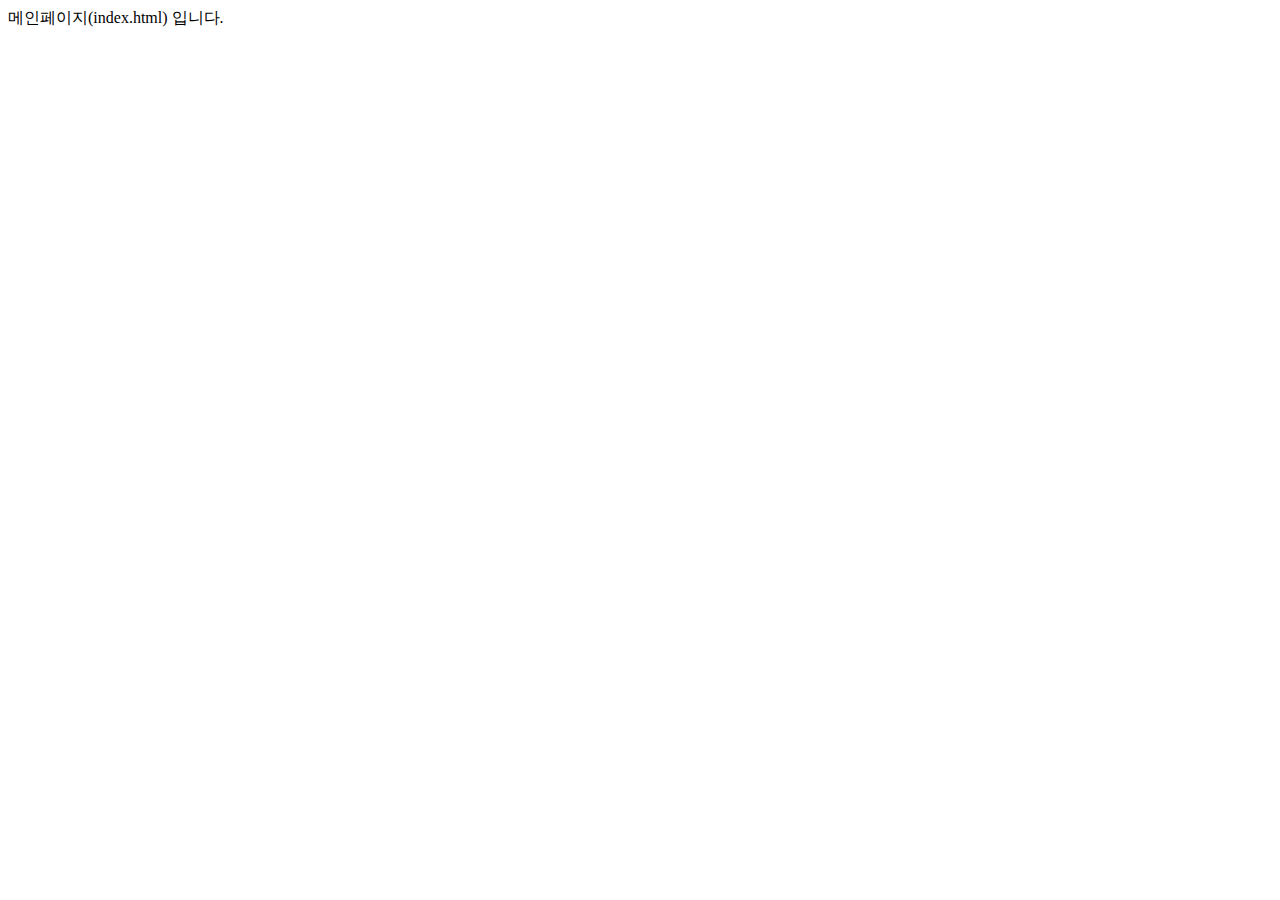
<file: src/main/resources/templates/index.html>
<!DOCTYPE HTML>
<html
        lagn="ko"
        xmlns:th="http://www.thymeleaf.org"
        xmlns:layout="http://www.ultraq.net.nz/thymeleaf/layout"
        layout:decorator="layouts/layout"
>
<!-- 공통으로 쓰이는 css파일을넣는다.-->

<!-- 컨텐츠페이지의 CSS 영역이 들어감 -->
<th:block layout:fragment="css"></th:block>

<!-- 공통으로 쓰이는 .js파일을넣는다.-->

<!-- 컨텐츠페이지의 스크립트 영역이 들어감 -->
<th:block layout:fragment="script"></th:block>
<div layout:fragment="content">
    메인페이지(index.html) 입니다.
</div>
</html>
</file>
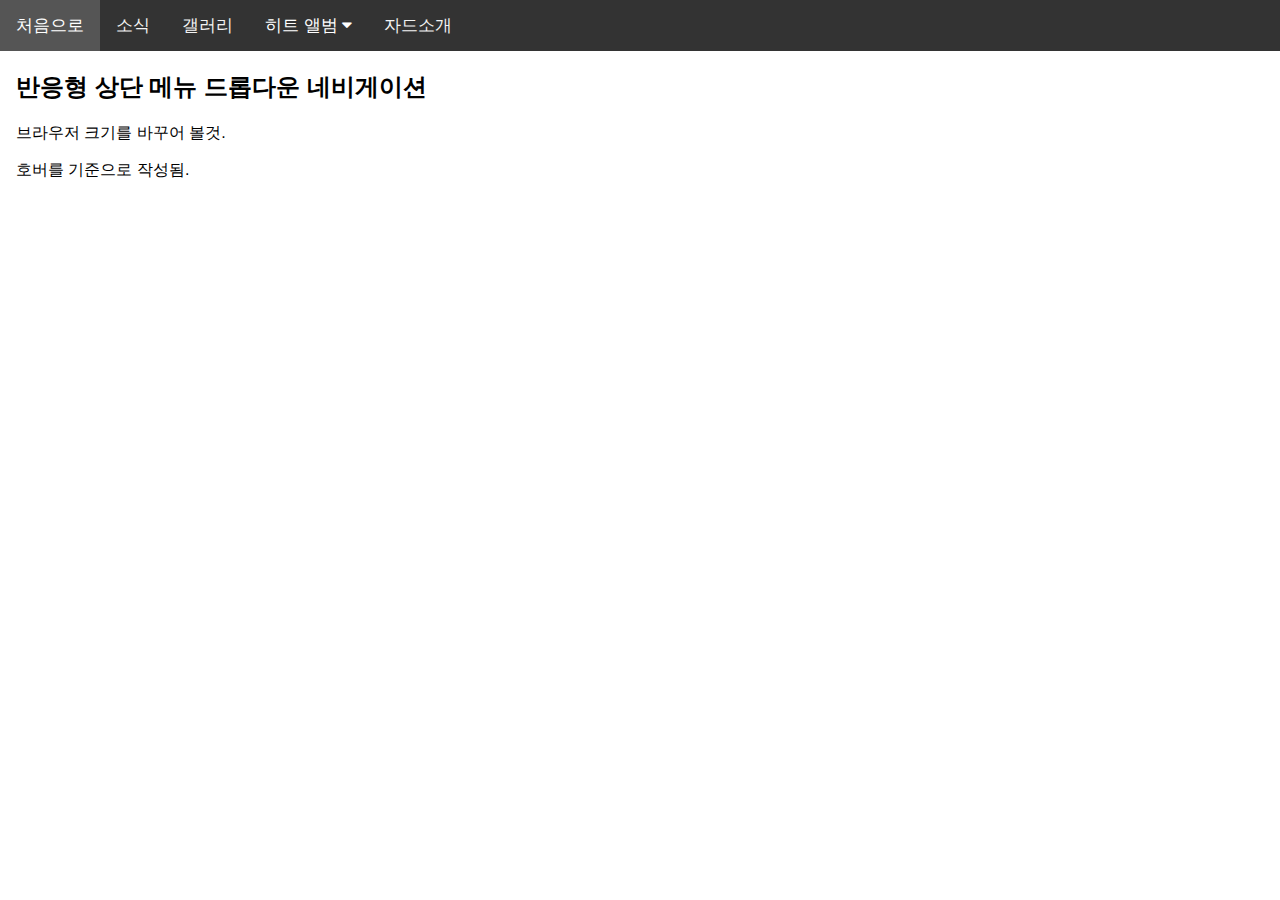
<file: src/main/resources/static/responsive/test4.html>
<!DOCTYPE html>
<html>
<head>
    <meta charset="utf-8">
    <meta name="viewport" content="width=device-width, initial-scale=1">
    <link rel="stylesheet" href="https://cdnjs.cloudflare.com/ajax/libs/font-awesome/4.7.0/css/font-awesome.min.css">
    <style>
        body {margin:0;font-family:Arial}

        .topnav {
            overflow: hidden;
            background-color: #333;
        }

        .topnav a {
            float: left;
            display: block;
            color: #f2f2f2;
            text-align: center;
            padding: 14px 16px;
            text-decoration: none;
            font-size: 17px;
        }

        .active {
            background-color: #4CAF50;
            color: white;
        }

        .topnav .icon {
            display: none;
        }

        .dropdown {
            float: left;
            overflow: hidden;
        }

        .dropdown .dropbtn {
            font-size: 17px;
            border: none;
            outline: none;
            color: white;
            padding: 14px 16px;
            background-color: inherit;
            font-family: inherit;
            margin: 0;
        }

        .dropdown-content {
            display: none;
            position: absolute;
            background-color: #f9f9f9;
            min-width: 160px;
            box-shadow: 0px 8px 16px 0px rgba(0,0,0,0.2);
            z-index: 1;
        }

        .dropdown-content a {
            float: none;
            color: black;
            padding: 12px 16px;
            text-decoration: none;
            display: block;
            text-align: left;
        }

        .topnav a:hover, .dropdown:hover .dropbtn {
            background-color: #555;
            color: white;
        }

        .dropdown-content a:hover {
            background-color: #ddd;
            color: black;
        }

        .dropdown:hover .dropdown-content {
            display: block;
        }

        @media screen and (max-width: 600px) {
            .topnav a:not(:first-child), .dropdown .dropbtn {
                display: none;
            }
            .topnav a.icon {
                float: right;
                display: block;
            }
        }

        @media screen and (max-width: 600px) {
            .topnav.responsive {position: relative;}
            .topnav.responsive .icon {
                position: absolute;
                right: 0;
                top: 0;
            }
            .topnav.responsive a {
                float: none;
                display: block;
                text-align: left;
            }
            .topnav.responsive .dropdown {float: none;}
            .topnav.responsive .dropdown-content {position: relative;}
            .topnav.responsive .dropdown .dropbtn {
                display: block;
                width: 100%;
                text-align: left;
            }
        }
    </style>
</head>
<body>

<div class="topnav" id="myTopnav">
    <a href="#home" class="active">처음으로</a>
    <a href="#news">소식</a>
    <a href="#contact">갤러리</a>
    <div class="dropdown">
        <button class="dropbtn">히트 앨범
            <i class="fa fa-caret-down"></i>
        </button>
        <div class="dropdown-content">
            <a href="#">앨범 1</a>
            <a href="#">앨범 2</a>
            <a href="#">앨범 3</a>
        </div>
    </div>
    <a href="#about">자드소개</a>
    <a href="javascript:void(0);" style="font-size:15px;" class="icon" onclick="myFunction()">☰</a>
</div>

<div style="padding-left:16px">
    <h2>반응형 상단 메뉴 드롭다운 네비게이션</h2>
    <p>브라우저 크기를 바꾸어 볼것.</p>
    <p>호버를 기준으로 작성됨.</p>
</div>

<script>
    function myFunction() {
        var x = document.getElementById("myTopnav");
        if (x.className === "topnav") {
            x.className += " responsive";
        } else {
            x.className = "topnav";
        }
    }
</script>

</body>
</html>
</file>
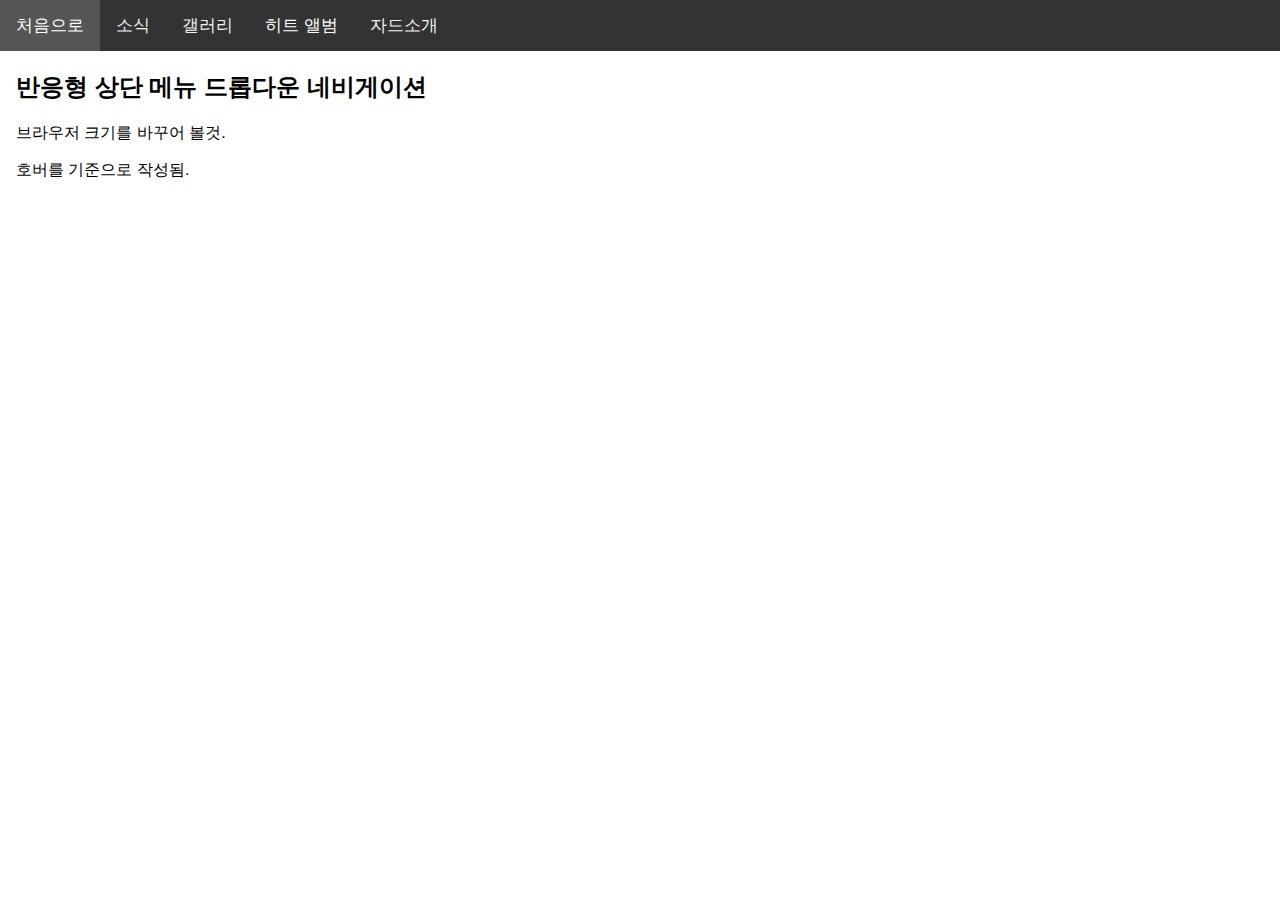
<file: src/main/resources/static/responsive/test5.html>
<!DOCTYPE html>
<html>
<head>
    <meta charset="utf-8">
    <meta name="viewport" content="width=device-width, initial-scale=1">
    <link rel="stylesheet" href="https://pro.fontawesome.com/releases/v5.10.0/css/all.css" integrity="sha384-AYmEC3Yw5cVb3ZcuHtOA93w35dYTsvhLPVnYs9eStHfGJvOvKxVfELGroGkvsg+p" crossorigin="anonymous"/>
    <style>
        body {margin:0;font-family:Arial}

        .topnav {
            overflow: hidden;
            background-color: #333;
        }

        .topnav a {
            float: left;
            display: block;
            color: #f2f2f2;
            text-align: center;
            padding: 14px 16px;
            text-decoration: none;
            font-size: 17px;
        }

        .active {
            background-color: #4CAF50;
            color: white;
        }

        .topnav .icon {
            display: none;
        }

        .dropdown {
            float: left;
            overflow: hidden;
        }

        .dropdown .dropbtn {
            font-size: 17px;
            border: none;
            outline: none;
            color: white;
            padding: 14px 16px;
            background-color: inherit;
            font-family: inherit;
            margin: 0;
        }

        .dropdown-content {
            display: none;
            position: absolute;
            background-color: #f9f9f9;
            min-width: 160px;
            box-shadow: 0px 8px 16px 0px rgba(0,0,0,0.2);
            z-index: 1;
        }

        .dropdown-content a {
            float: none;
            color: black;
            padding: 12px 16px;
            text-decoration: none;
            display: block;
            text-align: left;
        }

        .topnav a:hover, .dropdown:hover .dropbtn {
            background-color: #555;
            color: white;
        }

        .dropdown-content a:hover {
            background-color: #ddd;
            color: black;
        }

        .dropdown:hover .dropdown-content {
            display: block;
        }

        @media screen and (max-width: 600px) {
            .topnav a:not(:first-child), .dropdown .dropbtn {
                display: none;
            }
            .topnav a.icon {
                float: right;
                display: block;
            }
        }

        @media screen and (max-width: 600px) {
            .topnav.responsive {position: relative;}
            .topnav.responsive .icon {
                position: absolute;
                right: 0;
                top: 0;
            }
            .topnav.responsive a {
                float: none;
                display: block;
                text-align: left;
            }
            .topnav.responsive .dropdown {float: none;}
            .topnav.responsive .dropdown-content {position: relative;}
            .topnav.responsive .dropdown .dropbtn {
                display: block;
                width: 100%;
                text-align: left;
            }
        }
    </style>
</head>
<body>

<div class="topnav" id="myTopnav">
    <a href="#home" class="active">처음으로</a>
    <a href="#news">소식</a>
    <a href="#contact">갤러리</a>
    <div class="dropdown">
        <button class="dropbtn">히트 앨범
            <i class="fa fa-caret-down"></i>
        </button>
        <div class="dropdown-content">
            <a href="#">앨범 1</a>
            <a href="#">앨범 2</a>
            <a href="#">앨범 3</a>
        </div>
    </div>
    <a href="#about">자드소개</a>
    <a href="javascript:void(0);" style="font-size:15px;" class="icon" onclick="myFunction()">☰</a>
</div>

<div style="padding-left:16px">
    <h2>반응형 상단 메뉴 드롭다운 네비게이션</h2>
    <p>브라우저 크기를 바꾸어 볼것.</p>
    <p>호버를 기준으로 작성됨.</p>
</div>

<script>
    function myFunction() {
        var x = document.getElementById("myTopnav");
        if (x.className === "topnav") {
            x.className += " responsive";
        } else {
            x.className = "topnav";
        }
    }
</script>

</body>
</html>
</file>
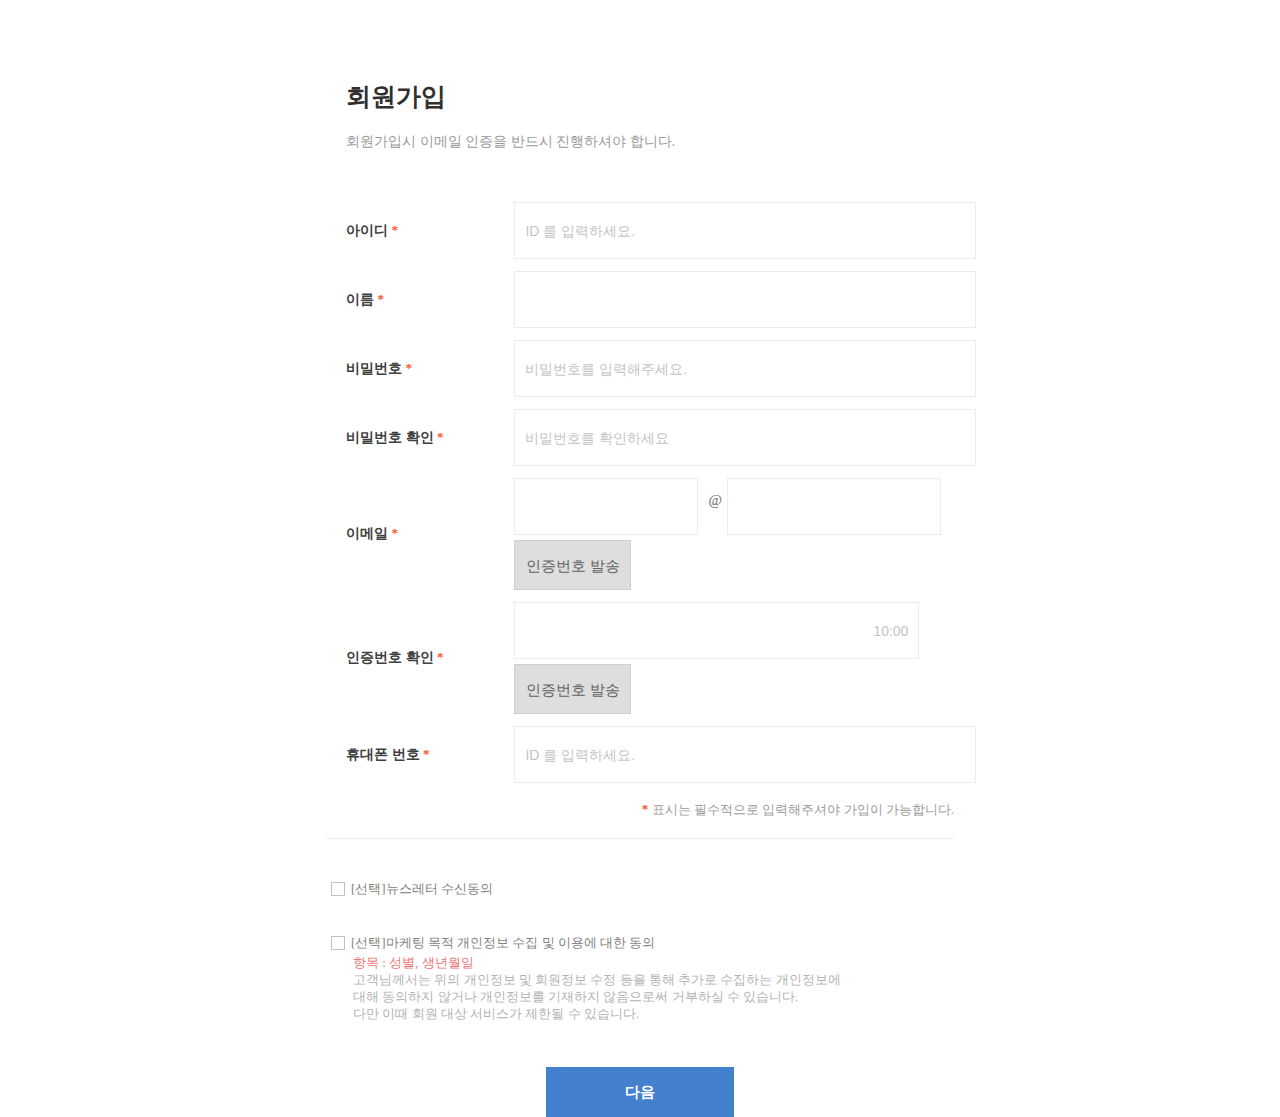
<file: src/main/resources/static/responsive/test6.html>
<!DOCTYPE html>
<html>
<head>
    <meta charset="utf-8">
    <meta name="viewport" content="width=device-width, initial-scale=1">
    <link rel="stylesheet" href="https://pro.fontawesome.com/releases/v5.10.0/css/all.css" integrity="sha384-AYmEC3Yw5cVb3ZcuHtOA93w35dYTsvhLPVnYs9eStHfGJvOvKxVfELGroGkvsg+p" crossorigin="anonymous"/>
    <style>
        @charset "utf-8";
        * {margin:0;padding:0;}
        html {height:100%;}
        body {height:100%; font-family: 'Noto Sans KR';}
        table, tr, td, th, div, p, em, ol, ul, li, dl, dt, dd, a, address, img, h1, h2, h3, h4, h5, h6 {font-size:11pt; color:#666;text-decoration: none;}
        img {border:0; }
        h1 { float:left; padding:0 0 0 0px;}
        h2 {padding:0 0 0 0px;}
        ul, li { list-style:none;}
        ul{list-style:none; }
        .red_txt{color:#ee7272;}
        .blind {display:block;overflow:hidden;position:absolute;left:0;top:-5000px}
        .wrap{max-width:960px; margin: 0 auto;}
        .wrap.wd668{max-width:628px;}
        .wrap.wd668.line{border:1px solid #ececec;padding:30px 20px;}
        .container{width:100%;}
        .sub_tit_txt{margin:80px 0 20px 20px; color: #2f2f2f; font-size: 25px;}
        .wrap.wd668.line .sub_tit_txt{margin:0px 0 20px 20px; }
        .con_term .term_txt{border:1px solid #ececec;padding:30px; height:210px; overflow-y: auto; margin:0 0 15px;}
        .con_term .term_txt ul li,.con_term .term_txt p ,.con_term .term_txt div{color:#818181;font-size:12px; line-height:17px;margin: 0 0 15px;}
        .left_margin{margin:0 0 0 20px;}
        .con_term .term_txt div.txt_bold{font-weight: bold; margin:0 0 25px;}
        .btn_wrap{text-align:center; margin:40px 0 30px;}
        .btn_wrap a{color: #fff; background-color: #4380ce; font-weight: bold; padding: 10px;  height: 30px; line-height: 30px; width: 168px; display: block; text-align: center; margin: 0 auto;}
        .btn_wrap a.wide{width:587px;margin: 0 0 0 20px;}
        .find_txt ul li{color:#9a9a9a;font-size:13px;text-align:center; line-height:17px; margin:0 0 20px;}
        .form_txtInput .checkbox_wrap {position: relative;padding: 5px;text-align: right;}
        .form_txtInput .checkbox_wrap input[type="checkbox"] {position: absolute;width: 1px;height: 1px;padding: 0;margin: -1px;overflow: hidden;clip: rect(0,0,0,0);border: 0;}
        .form_txtInput .checkbox_wrap input[type="checkbox"] + label {display: inline-block; line-height:14px;position: relative;padding-left: 20px;font-size: 13px;color: #818181;cursor: pointer;-webkit-user-select: none;-moz-user-select: none;-ms-user-select: none;}
        .form_txtInput .checkbox_wrap input[type="checkbox"] + label:before {content: '';position: absolute;top: 0px;left: 0;width: 12px;height: 12px;text-align: center;background: #fff;border: 1px solid #c2c2c2;}
        .form_txtInput .checkbox_wrap input[type="checkbox"] + label:active:before, .checkbox_wrap input[type="checkbox"]:checked + label:active:before {box-shadow: 0 1px 2px rgba(0,0,0,0.05), inset 0px 1px 3px rgba(0,0,0,0.1);}
        .form_txtInput .checkbox_wrap input[type="checkbox"]:checked + label:before {background: #fff;border-color: #ddd;}
        .form_txtInput .checkbox_wrap input[type="checkbox"]:checked + label:after {content: '✓';color: #0094ff;position: absolute;top:0px;left:2px;width: 7px;height: 7px;font-size: 13px;font-weight: bold;}
        .exTxt{font-size:14px;color:#9a9a9a;display: block;margin:0 0 45px 20px;}
        .join_form{width:100%;max-width:668px;}
        .join_form table {border-spacing: 0;margin:0;padding:0; border:0;width:100%;}
        .join_form table input{ border:1px solid #ececec;font-size:14px;color:#4c4c4c; height:35px; padding:10px; width:100%; float:left;}
        .join_form table input.email{width:162px; display: inline-block;}
        .join_form table input.email2{width:192px;}
        .join_form.idpwFind table input{width:519px;}
        .join_form.idpwFind table input.email{width:223px;}
        .join_form.idpwFind table input.email2{width:263px}
        .join_form.idpwFind table input.phone{width:182px;margin: 0 12px 0 11px;}
        .join_form.idpwFind table input.phone2{width:182px;}
        .join_form table input.send_number{width:383px;}
        .join_form table th span{color:#404040;font-size:14px; display:inline-block; position:relative;padding:0 10px 0 0; text-indent:20px;}
        .join_form table th{text-align:left;}
        .join_form table td{padding:6px 0;position: relative;}
        .join_form table th span:after{content:'*';font-size:13px;color:#f95427;position:absolute;top:0;right:0px;}
        .join_form.idpwFind table th span:after{content:none;}
        .join_form table td a.btn_confirm{display: inline-block; float:left;width:115px; height:48px;margin:5px 0 0 0px;border:1px solid #cfcfcf;background:#dedede;color:#626262;text-align:center; vertical-align: top;line-height: 50px;}
        .join_form.idpwFind table td select { -webkit-appearance: none; -moz-appearance: none;  appearance: none; background: url(https://secsales.interparkb2b.co.kr/data/G94/main/sele_arr.gif) no-repeat 95% 50%;text-indent:20px; width:124px; height:50px;border:1px solid #ececec; font-size:14px; color:#ccc; float:left;}
        .join_form.idpwFind table td select::-ms-expand { display: none;}
        .join_form.idpwFind table td  tr.phone td select {text-align: center; text-indent: 10px;}
        .join_form.idpwFind table tr.email input:after,.mar10:after,  .join_form.idpwFind table td select:after,.join_form table td a.btn_confirm:after{content:'';display: block;clear:both;}
        .agree_wrap{margin:36px 0 0;}
        .agree_wrap .checkbox_wrap{text-align:left;}
        ::placeholder {color: #c4c4c4;opacity: 1;}
        :-ms-input-placeholder {color: #c4c4c4!important;}
        ::-ms-input-placeholder {color: #c4c4c4!important;}
        .mar27{margin:27px 0 0;}
        .mar10{margin:14px 5px 0 10px; display: inline-block;padding:0; float:left;}
        .exform_txt{padding:12px 0 19px 0; text-align:right;color:#9a9a9a;font-size:13px;border-bottom:1px solid #ececec;}
        .exform_txt span{display: inline-block;position:relative;  padding-left:10px}
        .exform_txt span:after{content:'*';position:absolute;left:0;top:0; color:#f95427; font-size: 13px; font-weight: bold;}
        .explan_txt {margin:3px 0 0 22px;}
        .explan_txt li{color:#b2b2b2;font-size:13px; line-height:17px;}
        .popWrap{border:1px solid #ececec;padding:30px; max-width:400px;width:100%;margin:30px auto 0;display: none;position: absolute;top:0;left:50%;transform: translateX(-50%);background: #fff;z-index:5;}
        .popWrap.is-open{display: block;}
        .popWrap .pop_txt_con .pop_exTxt{font-size:14px;color:#9a9a9a;line-height:20px;}
        .popWrap .pop_txt_con .pop_exTxt span{color:#254ee9}
        .popWrap .pop_btnWrap{margin:30px 0 0;}
        .popWrap .pop_btnWrap a{color: #fff; background-color: #4380ce; font-weight: bold; padding: 10px;  height: 22px; line-height: 22px; width: 103px; display: block; text-align: center;}
        .join_form table input.send_number::placeholder{text-align:right;}
        .join_form table input.send_number:-ms-input-placeholder {text-align:right;}
        .join_form table input.send_number::-ms-input-placeholder {text-align:right;}
        .overlayer {  position: fixed;display: none;width: 100%;  height: 100%;  top: 0;  left: 0;  right: 0;  bottom: 0;  background-color: rgba(0,0,0,0.5);  z-index: 2;  cursor: pointer;}
        .overlayer.is-open{  display: block;}
        @media ( max-width: 1023px ) {
            .wrap{margin: 30px auto;}
            .wrap,.wrap.wd668.line{max-width:80vw;}
            .wrap.wd668{width:90vw;}
            .join_form{max-width:90vw;}
            .join_form table th span{text-indent: 0;font-size:13px;}
            .join_form table{width:100%;}
            .join_form table input{ border:1px solid #ececec;font-size:14px;color:#4c4c4c; height:37px; padding:10px; width:100%;}
            .join_form table input.email{width:30%; display: inline-block;}
            .join_form table input.email2{width:60%;}
            .join_form.idpwFind table input{width:100%;}
            .join_form.idpwFind table tr.email input{float:left;}
            .mar10{margin:5px 2% 0 2%; float:left;}
            .join_form.idpwFind table input.email{width:36%;}
            .join_form.idpwFind table input.email2{width:53%}
            .join_form.idpwFind table input.phone{width:30%;margin:0 4% 0 4%;}
            .join_form.idpwFind table input.phone2{width:31%;}
            .join_form table input.send_number{width: 53%; }
            .exTxt{margin:0 0 25px 0px}
            .wrap.wd668.line .sub_tit_txt,.wrap .sub_tit_txt{margin:0 0 10px 0;}
            .btn_wrap a,.btn_wrap a.wide{width:auto;margin:0;}
            .btn_wrap{overflow: hidden;}
            .join_form.idpwFind table td select{width:30%;height:37px; float:left;}
            .join_form.idpwFind table tr.email input:after,.mar10:after,  .join_form.idpwFind table td select:after{content:'';display: block;clear:both;}
            .popWrap{right: auto; max-width: 80vw; margin: 30px auto 0; left: 50%; transform: translateX(-50%);}
            .join_form table td a.btn_confirm{width: 100px; height: 35px;line-height: 35px; font-size: 12px;margin:5px 0 0 ;}
            .join_form table input.send_number + a{margin:0 0 0 5px;}
        }


        /* */
    </style>
</head>
<body>

<div class="wrap wd668">
    <div class="container">
        <div class="form_txtInput">
            <h2 class="sub_tit_txt">회원가입</h2>
            <p class="exTxt">회원가입시 이메일 인증을 반드시 진행하셔야 합니다.</p>
            <div class="join_form">
                <table>
                    <colgroup>
                        <col width="30%"/>
                        <col width="auto"/>
                    </colgroup>
                    <tbody>
                    <tr>
                        <th><span>아이디</span></th>
                        <td><input type="text" placeholder="ID 를 입력하세요."></td>
                    </tr>
                    <tr>
                        <th><span>이름</span></th>
                        <td><input type="text" placeholder=""></td>
                    </tr>
                    <tr>
                        <th><span>비밀번호</span></th>
                        <td><input type="text" placeholder="비밀번호를 입력해주세요."></td>
                    </tr>
                    <tr>
                        <th><span>비밀번호 확인</span></th>
                        <td><input type="text" placeholder="비밀번호를 확인하세요"></td>
                    </tr>
                    <tr class="email">
                        <th><span>이메일</span></th>
                        <td>
                            <input type="text"  class="email" placeholder=""><span class="mar10">@</span>
                            <input type="text"  class="email email2" placeholder="">
                            <a href="javascript:;" class="btn_confirm">인증번호 발송</a>
                        </td>
                    </tr>
                    <tr>
                        <th><span>인증번호 확인</span></th>
                        <td><input type="text" class="send_number" placeholder="10:00">
                            <a href="javascript:;" class="btn_confirm">인증번호 발송</a>
                        </td>
                    </tr>
                    <tr>
                        <th><span>휴대폰 번호</span></th>
                        <td><input type="text" placeholder="ID 를 입력하세요."></td>
                    </tr>
                    </tbody>
                </table>
                <div class="exform_txt"><span>표시는 필수적으로 입력해주셔야 가입이 가능합니다.</span></div>
            </div><!-- join_form E  -->
            <div class="agree_wrap">
                <div class="checkbox_wrap">
                    <input type="checkbox" id="news_letter" name="news_letter" class="agree_chk">
                    <label for="news_letter">[선택]뉴스레터 수신동의</label>
                </div>
                <div class="checkbox_wrap mar27">
                    <input type="checkbox" id="marketing" name="marketing" class="agree_chk">
                    <label for="marketing">[선택]마케팅 목적 개인정보 수집 및 이용에 대한 동의</label>
                    <ul class="explan_txt">
                        <li><span class="red_txt">항목 : 성별, 생년월일</span></li>
                        <li>고객님께서는 위의 개인정보 및 회원정보 수정 등을 통해 추가로 수집하는 개인정보에<br/>
                            대해 동의하지 않거나 개인정보를 기재하지 않음으로써 거부하실 수 있습니다.<br/>
                            다만 이때 회원 대상 서비스가 제한될 수 있습니다.
                        </li>
                    </ul>
                </div>
            </div>
            <div class="btn_wrap">
                <a href="javascript:;">다음</a>
            </div>
        </div> <!-- form_txtInput E -->
    </div><!-- content E-->
</div> <!-- container E -->

</body>
</html>
</file>
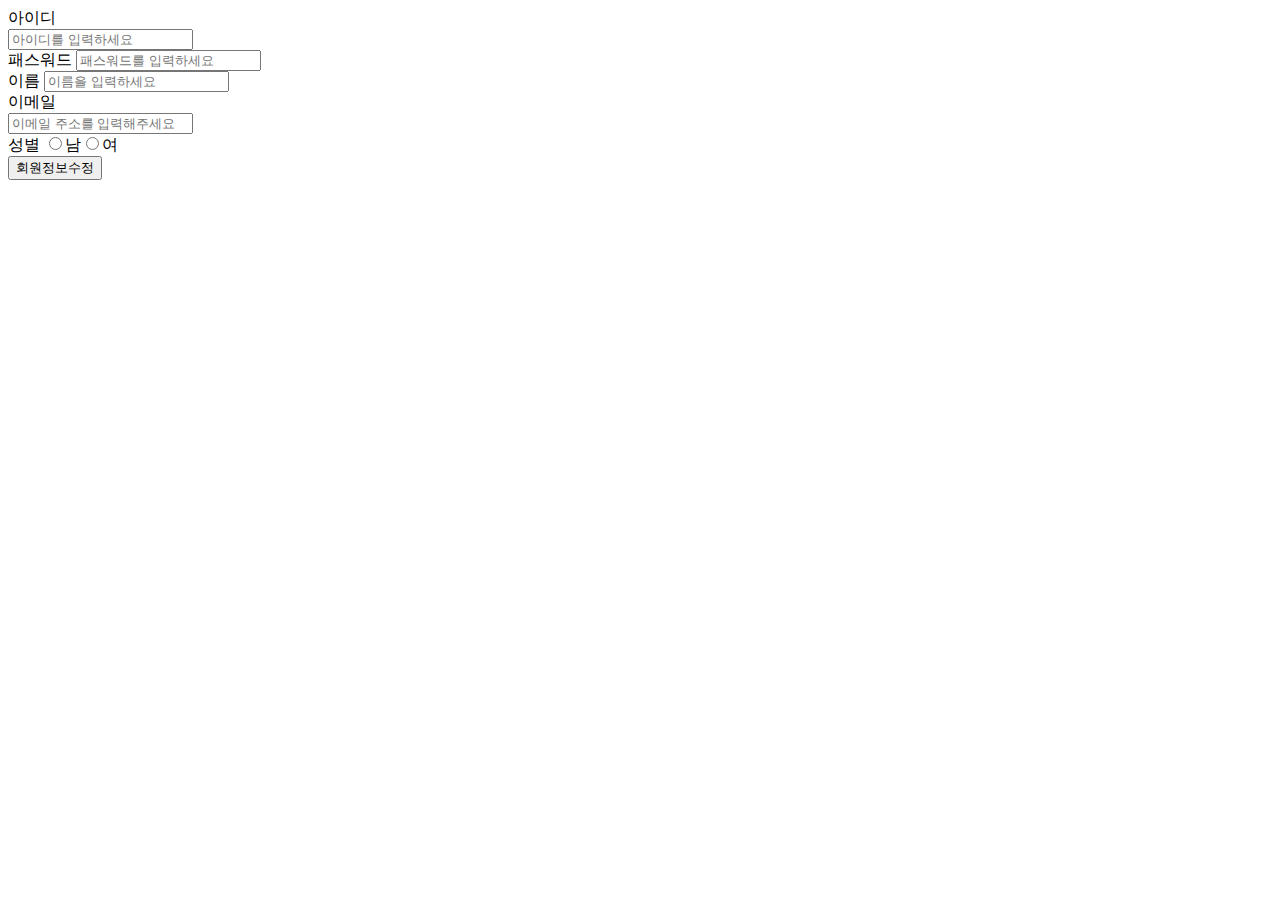
<file: src/main/resources/templates/members/memberEditForm.html>
<!DOCTYPE HTML>
<html
        lagn="ko"
        xmlns:th="http://www.thymeleaf.org"
        xmlns:layout="http://www.ultraq.net.nz/thymeleaf/layout"
        layout:decorator="layouts/layout"
>
<!-- 공통으로 쓰이는 css파일을넣는다.-->

<!-- 컨텐츠페이지의 CSS 영역이 들어감 -->
<th:block layout:fragment="css"></th:block>

<!-- 공통으로 쓰이는 .js파일을넣는다.-->

<!-- 컨텐츠페이지의 스크립트 영역이 들어감 -->
<th:block layout:fragment="script">
    <script type="text/javascript">
    $(function () {

    inquiry();


    });
    </script>

</th:block>
<div layout:fragment="content">
    <div class="editForm">
        <form role="form" id="form1" name="form1">
            <div class="form-group">
                <label for="id">아이디</label>
                <div class="flexform">
                    <input type="text" class="form-control mr-sm-2" id="id" name="id" placeholder="아이디를 입력하세요" required/>
                    <!--<button class="btn btn-primary" type="button" id="btnDupIdCheck" name="btnDupIdCheck">ID확인</button>-->
                </div>
            </div>
            <div class="form-group">
                <label for="pw">패스워드</label>
                <input type="password" class="form-control" id="pw" name="pw" placeholder="패스워드를 입력하세요" required/>
            </div>
            <div class="form-group">
                <label for="name">이름</label>
                <input type="text" class="form-control" id="name" name="name" placeholder="이름을 입력하세요" required/>
            </div>
            <div class="form-group">
                <label for="email">이메일</label>
                <div class="flexform">
                    <input type="email" class="form-control mr-sm-2" id="email" name="email" placeholder="이메일 주소를 입력해주세요" required/>
                    <!--<button class="btn btn-primary" type="button" id="btnDupEmailCheck" name="btnDupEmailCheck">E-Mail 확인</button>-->
                </div>
            </div>
            <div class="form-group">
                <label for="gender">성별</label>
                <label><input type="radio" id="gender" name="gender" value="남" title="성별" required="required">남</label><label><input type="radio" id="gender" name="gender" value="여" title="성별" required="required">여</label>
            </div>
            <button type="button" class="btn btn-primary" onclick="edit()">회원정보수정</button>
        </form>
    </div>
</div>
</html>
</file>
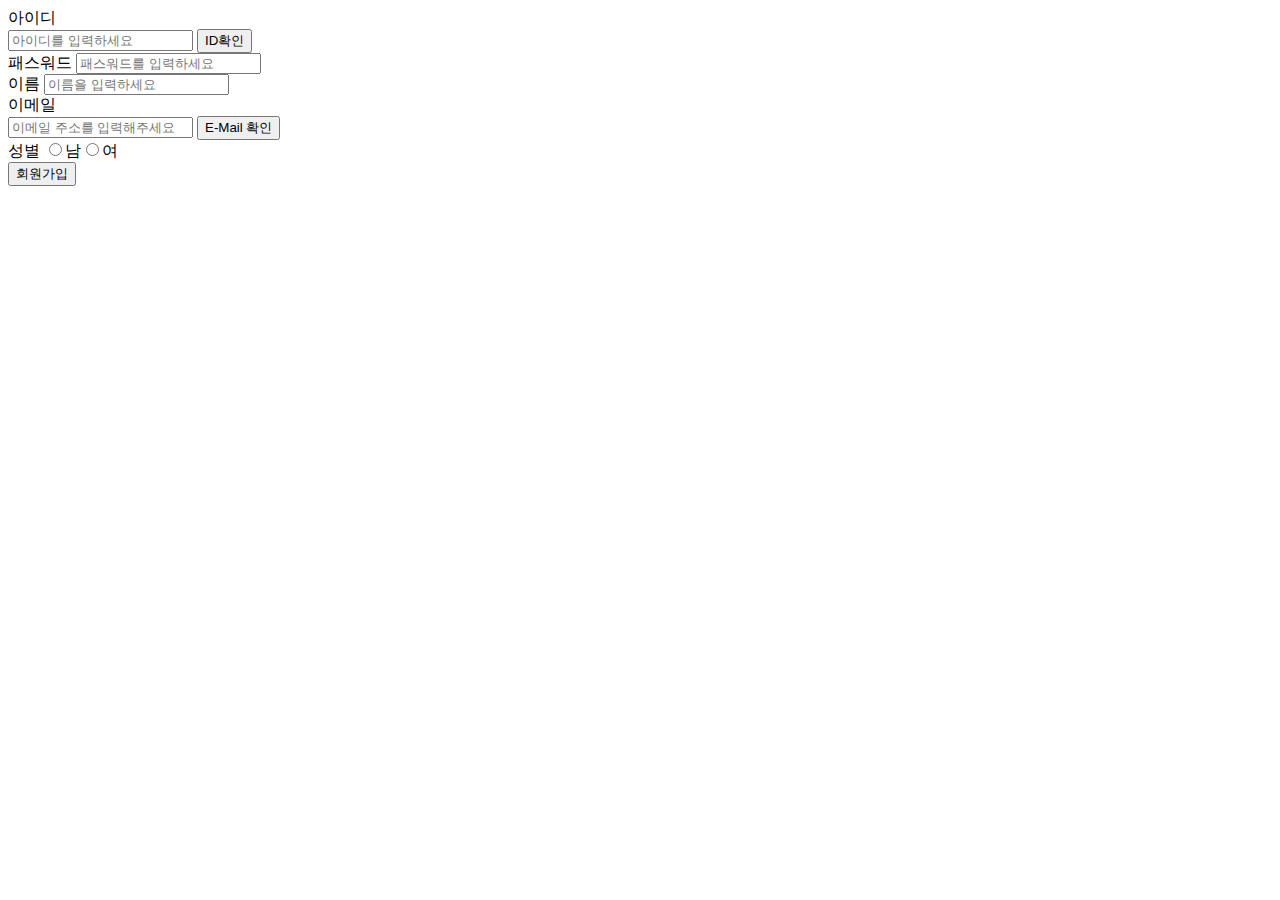
<file: src/main/resources/templates/members/memberJoinForm.html>
<!DOCTYPE HTML>
<html
        lagn="ko"
        xmlns:th="http://www.thymeleaf.org"
        xmlns:layout="http://www.ultraq.net.nz/thymeleaf/layout"
        layout:decorator="layouts/layout"
>
<!-- 공통으로 쓰이는 css파일을넣는다.-->

<!-- 컨텐츠페이지의 CSS 영역이 들어감 -->
<th:block layout:fragment="css"></th:block>

<!-- 공통으로 쓰이는 .js파일을넣는다.-->

<!-- 컨텐츠페이지의 스크립트 영역이 들어감 -->
<th:block layout:fragment="script"></th:block>
<div layout:fragment="content">
    <div class="joinForm">
        <form role="form" id="form1" name="form1">
            <div class="form-group">
                <label for="id">아이디</label>
                <div class="flexform">
                    <input type="text" class="form-control mr-sm-2" id="id" name="id" placeholder="아이디를 입력하세요" required/>
                    <button class="btn btn-primary" type="button" id="btnDupIdCheck" name="btnDupIdCheck">ID확인</button>
                </div>
            </div>
            <div class="form-group">
                <label for="pw">패스워드</label>
                <input type="password" class="form-control" id="pw" name="pw" placeholder="패스워드를 입력하세요" required/>
            </div>
            <div class="form-group">
                <label for="name">이름</label>
                <input type="text" class="form-control" id="name" name="name" placeholder="이름을 입력하세요" required/>
            </div>
            <div class="form-group">
                <label for="email">이메일</label>
                <div class="flexform">
                    <input type="email" class="form-control mr-sm-2" id="email" name="email" placeholder="이메일 주소를 입력해주세요" required/>
                    <button class="btn btn-primary" type="button" id="btnDupEmailCheck" name="btnDupEmailCheck">E-Mail 확인</button>
                </div>
            </div>
            <div class="form-group">
                <label for="gender">성별</label>
                <label><input type="radio" id="gender" name="gender" value="남" title="성별" required="required">남</label><label><input type="radio" id="gender" name="gender" value="여" title="성별" required="required">여</label>
            </div>
            <button type="button" class="btn btn-primary" onclick="join()">회원가입</button>
        </form>
    </div>
</div>
</html>
</file>
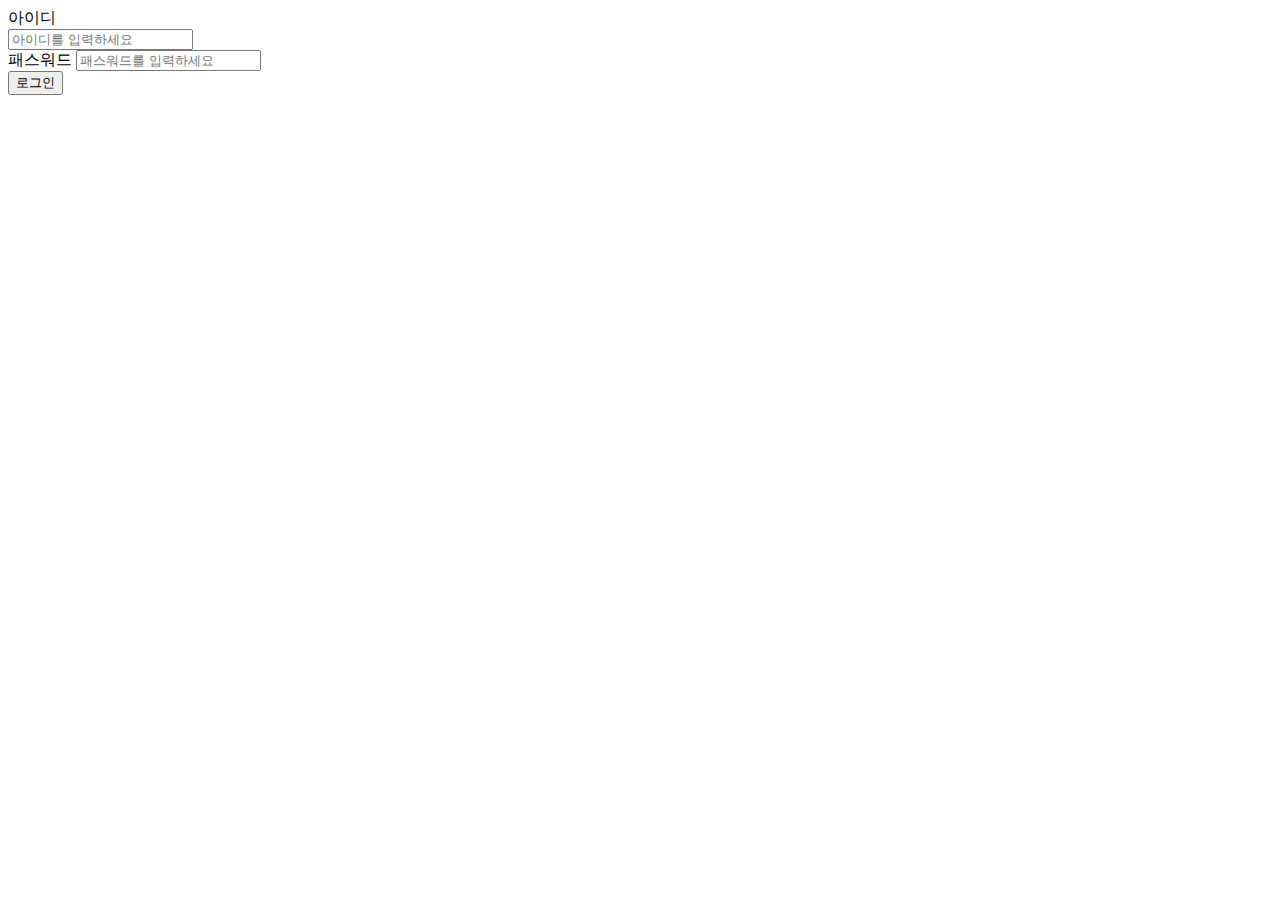
<file: src/main/resources/templates/members/memberLogInForm.html>
<!DOCTYPE HTML>
<html
        lagn="ko"
        xmlns:th="http://www.thymeleaf.org"
        xmlns:layout="http://www.ultraq.net.nz/thymeleaf/layout"
        layout:decorator="layouts/layout"
>
<!-- 공통으로 쓰이는 css파일을넣는다.-->

<!-- 컨텐츠페이지의 CSS 영역이 들어감 -->
<th:block layout:fragment="css"></th:block>

<!-- 공통으로 쓰이는 .js파일을넣는다.-->

<!-- 컨텐츠페이지의 스크립트 영역이 들어감 -->
<th:block layout:fragment="script"></th:block>
<div layout:fragment="content">
    <div class="joinForm">
        <form role="form" id="form1" name="form1">
            <div class="form-group">
                <label for="id">아이디</label>
                <div class="flexform">
                    <input type="text" class="form-control mr-sm-2" id="id" name="id" placeholder="아이디를 입력하세요" required/>
                </div>
            </div>
            <div class="form-group">
                <label for="pw">패스워드</label>
                <input type="password" class="form-control" id="pw" name="pw" placeholder="패스워드를 입력하세요" required/>
            </div>
            <button type="button" class="btn btn-primary" onclick="logIn()">로그인</button>
        </form>
    </div>
</div>
</html>
</file>
